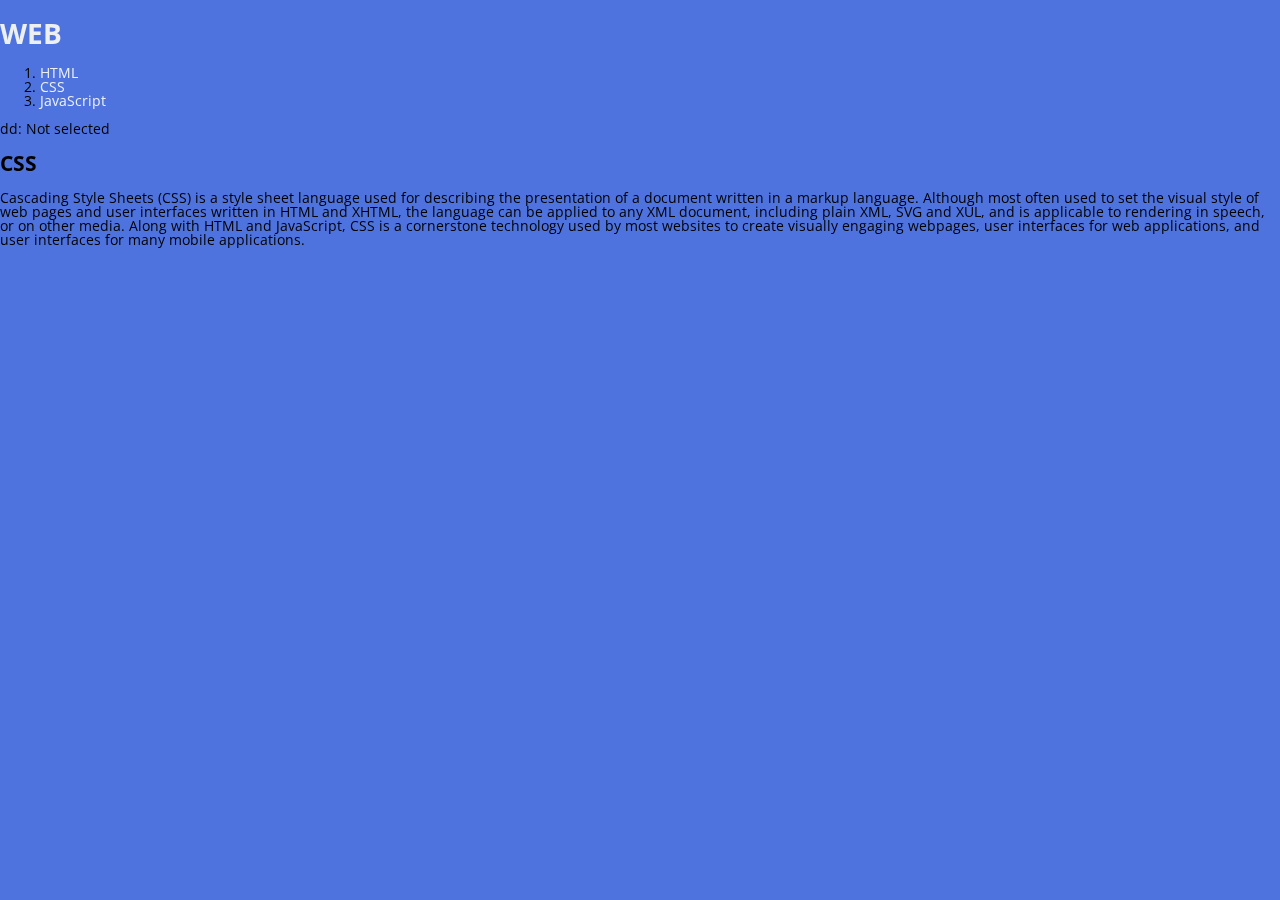
<file: webapps/added/WEB-INF/classes/static/text_owl.html>
<!doctype html>
<html>
<head>
  <title>WEB1 - CSS</title>
  <meta charset="utf-8">
  <link rel="stylesheet" type="text/css" href="css/webvowl.css" />
  <link rel="stylesheet" type="text/css" href="css/webvowl.app.css" />
  <link rel="icon" href="favicon.ico" type="image/x-icon" />
  <meta name="author" content="Vincent Link, Steffen Lohmann, Eduard Marbach, Stefan Negru, Vitalis Wiens" />
  <meta name="keywords" content="webvowl, vowl, visual notation, web ontology language, owl, rdf, ontology visualization, ontologies, semantic web" />
  <meta name="description" content="WebVOWL - Web-based Visualization of Ontologies" />
  <meta name="robots" content="noindex,nofollow" />
  <meta name="viewport" content="width=device-width, initial-scale=1.0, maximum-scale=1.0, user-scalable=no">
  <meta name="apple-mobile-web-app-capable" content="yes">
</head>
<body>
  <h1><a href="index.html">WEB</a></h1>
  <ol>
    <li><a href="1.html">HTML</a></li>
    <li><a href="2.html">CSS</a></li>
    <li><a href="3.html">JavaScript</a></li>
  </ol>
  <p >dd: <span id="sample"></span></p>

  <h2>CSS</h2>
  <p>
    Cascading Style Sheets (CSS) is a style sheet language used for describing the presentation of a document written in a markup language. Although most often used to set the visual style of web pages and user interfaces written in HTML and XHTML, the language can be applied to any XML document, including plain XML, SVG and XUL, and is applicable to rendering in speech, or on other media. Along with HTML and JavaScript, CSS is a cornerstone technology used by most websites to create visually engaging webpages, user interfaces for web applications, and user interfaces for many mobile applications.
  </p>
  <script src="./js/d3.min.js"></script>
  <script src="./js/webvowl.js"></script>
  <script src="./js/webvowl.app.js"></script>
  <script>
      window.onload = webvowl.app().initialize;
  </script>
</body>
</html>
</file>
<file: webapps/added/WEB-INF/classes/static/css/webvowl.css>
/*-----------------------------------------------------------------
 VOWL graphical elements (part of spec) - mixed CSS and SVG styles
-----------------------------------------------------------------*/

/*-------- Text --------*/
.text {
    font-family: Helvetica, Arial, sans-serif;
    font-size: 12px;
}

.subtext {
    font-size: 9px;
}

.text.instance-count {
    fill: #666;
}

.external + text .instance-count {
    fill: #aaa;
}

.cardinality {
    font-size: 10px;
}

.text, .embedded {
    pointer-events: none;
}

/*------- Colors ------*/
.class, .object, .disjoint,  .disjointwith, .equivalentproperty, .transitiveproperty, .functionalproperty, .inversefunctionalproperty, .symmetricproperty, .allvaluesfromproperty, .somevaluesfromproperty {
    fill: #acf;
}

.label .datatype,.objectproperty, .datatypeproperty {
    fill: #9c6;
}

.rdf, .rdfproperty {
    fill: #c9c;
}

.literal, .node .datatype {
    fill: #fc3;
}

.deprecated, .deprecatedproperty {
    fill: #ccc;
}

.external, .externalproperty {
    /*fill: #36c;*/
}

path, .nofill {
    fill: none;
}

marker path {
    fill: #000;
}

.class, path, line, .fineline {
    stroke: #000;
}

.white, .subclass, .subclassproperty, .external + text {
    fill: #fff;
}

.class.hovered, .property.hovered, .cardinality.hovered, .cardinality.focused, .filled.hovered, .filled.focused, .values-from.filled.hovered {
    fill: #f00 !important;
    cursor: pointer;
}

.hoveredForEditing {
    fill: #f00 !important;
    cursor: pointer;
}

.feature {
    fill: #f00;
    cursor: pointer;
}

@-webkit-keyframes pulseAnimation {
    0% {
        -webkit-transform: scale(1.5);
        stroke-width: 3.33;
    }
    50% {
        stroke-width: 4;
    }
    100% {
        -webkit-transform: scale(1.0);
        stroke-width: 5;
    }
}

@-moz-keyframes pulseAnimation {
    0% {
        -webkit-transform: scale(1.5);
        stroke-width: 3.33;
    }
    50% {
        stroke-width: 4;
    }
    100% {
        -webkit-transform: scale(1.0);
        stroke-width: 5;
    }
}

@-o-keyframes pulseAnimation {
    0% {
        -webkit-transform: scale(1.5);
        stroke-width: 3.33;
    }
    50% {
        stroke-width: 4;
    }
    100% {
        -webkit-transform: scale(1.0);
        stroke-width: 5;
    }
}

@keyframes pulseAnimation {
    0% {
        -webkit-transform: scale(1.5);
        stroke-width: 3.33;
    }
    50% {
        stroke-width: 4;
    }
    100% {
        -webkit-transform: scale(1.0);
        stroke-width: 5;
    }
}

.searchResultA {
    fill: none;
    stroke-width: 5;
    stroke: #f00;
    -webkit-animation-name: pulseAnimation;
    -moz-animation-name: pulseAnimation;
    -o-animation-name: pulseAnimation;
    animation-name: pulseAnimation;

    -webkit-animation-duration: 0.8s;
    -moz-animation-duration: 0.8s;
    -o-animation-duration: 0.8s;
    animation-duration: 0.8s;

    -webkit-transform: translateZ(0);
    -o-transform: translateZ(0);
    -webkit-animation-iteration-count: 3;
    -moz-animation-iteration-count: 3;
    -o-animation-iteration-count: 3;
    animation-iteration-count: 3;

    -webkit-animation-timing-function: linear;
    -moz-animation-timing-function: linear;
    -o-animation-timing-function: linear;
    animation-timing-function: linear;

}

/* a class for not animated search results (hovered over node)*/
.searchResultB {
    fill: none;
    stroke-width: 5;
    stroke: #f00;
}

.hovered-MathSymbol {
    fill: none;
    stroke: #f00 !important;
}

.focused, path.hovered {
    stroke: #f00 !important;
}

.indirect-highlighting, .feature:hover {
    fill: #f90;
    cursor: pointer;
}

.feature_hover {
    fill: #f90;
    cursor: pointer;
}

.values-from {
    stroke: #000;
}

.symbol, .values-from.filled {
    fill: #000;
}

/*------- Strokes ------*/
.class, path, line {
    
    stroke-width: 2;
}

.fineline {
    stroke-width: 1;
}
.equivalentclass{
    fill: #f90 !important;

}
.dashed, .anonymous {
    background-color: #fff!important;
    fill: #fff!important;
    stroke-dasharray: 8;
}

.dotted {
    stroke-dasharray: 3;
}

rect.focused, circle.focused {

    stroke-width: 4px;
}

.nostroke {
    stroke: none;
}

/*-----------------------------------------------------------------
 Additional elements for the WebVOWL demo (NOT part of spec)
-----------------------------------------------------------------*/

.addDataPropertyElement {
    fill: #9c6 !important;
    cursor: pointer;
    stroke-width: 2;
    stroke: black;
}

.addDataPropertyElement:hover {
    fill: #f90 !important;
    cursor: pointer;
    stroke-width: 2;
    stroke: black;
}

.superHiddenElement {
    fill: rgba(255, 153, 0, 0.4);
    cursor: pointer;
    stroke-width: 0;
    stroke: black;
    /*opacity:0;*/
}

.superOpacityElement {
    opacity: 0;
}

.deleteParentElement:hover {
    fill: #f90;
    cursor: pointer;
    stroke-width: 2;
    stroke: black;
}

.deleteParentElement {
    fill: #f00;
    cursor: pointer;
    stroke-width: 2;
    stroke: black;
}

.classNodeDragPath {
    stroke: black;
    stroke-width: 2px;
}

.classDraggerNodeHovered {
    fill: #f90;
    stroke: black;
    stroke-width: 2px;
    cursor: pointer;
}

.classDraggerNode {
    fill: #acf;
    stroke: black;
    stroke-width: 2px;
}

marker path {
    /* Safari and Chrome workaround for inheriting the style of its link.
       Use any value that is larger than the length of the marker path. */
    stroke-dasharray: 100;
}
</file>
<file: webapps/added/WEB-INF/classes/static/css/webvowl.app.css>
@import url(http://fonts.googleapis.com/css?family=Open+Sans);/*----------------------------------------------
        WebVOWL page
----------------------------------------------*/
html {
    -ms-content-zooming: none;
}



#loading-progress {
    width: 50%;
    margin: 10px 0;
}

#drag_dropOverlay{
    width: 100%;
    height:100%;
    position:absolute;
    top:0;
    opacity: 0.5;
    background-color: #3071a9;
    pointer-events: none;

}

#dragDropContainer{
    width: 100%;
    height:100%;
    position:absolute;
    top:0;
    pointer-events: none;
}
#drag_icon_group{


}

#drag_msg{
    width: 50%;
    background-color: #fefefe;
    height: 50%;
    border: black 2px solid;
    border-radius: 20px;
    left: 25%;
    position: absolute;
    top: 25%;
    vertical-align: middle;
    line-height: 10px;
    text-align: center;
    pointer-events: none;
    padding: 10px;
    font-size: 1.5em;
    white-space: nowrap;
    overflow: hidden;
    text-overflow: ellipsis;
}


#layoutLoadingProgressBarContainer {
    height: 50px;
    text-align: left;
    line-height: 1.5;
}

#FPS_Statistics {
    /*position : absolute;*/
    /*top : 10px;*/
    /*right: 50px;*/
    padding-left: 60px;
    padding-top: 60px;
}

#reloadCachedOntology {
    /*position : absolute;*/
    /*top : 10px;*/
    /*right: 50px;*/
}

#additionalInformationContainer {
    position: absolute;
    top: 10px;
    right: 50px;
}

#modeOfOperationString {
    /*position: absolute;*/
    /*right: 50px;*/
    /*top : 60px;*/
    padding-left: 34px;
}

#direct-text-input {
    border: 1px solid #34495e;
    width: 100%;
    margin-top: 5px;
    cursor: pointer;
}

#directUploadBtn, #close_directUploadBtn {
    border: 1px solid #34495e;
    width: 100%;
    margin-top: 5px;
    cursor: pointer
}

#di_controls {

}

#di_controls > ul {
    list-style: none;
    margin: 0;
    padding: 5px 0 0 5px;

}

#progressBarContext {
    border-radius: 10px;
    background-color: #bbbbbb;
    height: 25px;
    border: solid 1px black;

    margin: auto;

}

#progressBarValue {
    border-radius: 9px;
    width: 0%;
    background-color: #2980b9;
    height: 25px;
    line-height: 1.5;
    text-align: center;
}

/** adding searching Styles **/
.dbEntry {
    background-color: #ffffff;
    color: #2980b9;
    padding: 10px;
    font-size: 14px;
    border: none;
    cursor: pointer;
}

.debugOption {

}

.dbEntrySelected {
    background-color: #ecf0f1;
    color: #2980b9;
    padding: 10px;
    font-size: 14px;
    border: none;
    cursor: pointer;
}

.dbEntry:hover, .dbEntry:focus {
    background-color: #ecf0f1;
}

.searchMenuEntry {
    background-color: #ffffff;
    bottom: 0;
    font-size: 14px;
    min-width: 50px;
    margin: 0;
    padding: 0;
    z-index: 99;
    border-radius: 4px 4px 0 0;
    border: 1px solid rgba(0, 0, 0, 0.15);
    -webkit-box-shadow: 0 6px 12px rgba(0, 0, 0, 0.175);
    box-shadow: 0 6px 12px rgba(0, 0, 0, 0.175);
    box-sizing: border-box;
    border-bottom: none;
    display: none;
    position: absolute;
    list-style: none;
}

.searchInputText {
    background-color: #ffffff;
    color: black;
    border: black;
    text-decoration: none;
    max-width: 150px;
    overflow: hidden;
    text-overflow: ellipsis;
    /*height: 20px;*/
    margin: 0;
}

img, iframe {
    border: none;
}

.hidden {
    display: none !important;
}

.clear {
    clear: both;
}

a {
    color: #ecf0f1;
    text-decoration: none;
}

a:hover {
    color: #3498db;
}

#optionsArea a {
    color: #2980b9;
}

#optionsArea a.highlighted {
    background-color: #d90;
}

.toolTipMenu li.highlighted {
    background-color: #feb;
}

#browserCheck {
    /* checking for IE where WebVOWL is not working */
    background-color: #f00;
    padding: 5px 0;
    position: absolute;
    text-align: center;
    width: 100%;
}

#browserCheck a {
    color: #fff;
}

#browserCheck a:hover {
    text-decoration: underline;
}

/*----------------------------------------------
  SideBar Animation Class;
----------------------------------------------- */
@-webkit-keyframes sbExpandAnimation {
    0% {
        width: 78%;
    }
    100% {
        width: 100%;
    }
}

@-moz-keyframes sbExpandAnimation {
    0% {
        width: 78%;
    }
    100% {
        width: 100%;
    }
}

@-o-keyframes sbExpandAnimation {
    0% {
        width: 78%;
    }
    100% {
        width: 100%;
    }
}

@keyframes sbExpandAnimation {
    0% {
        width: 78%;
    }
    100% {
        width: 100%;
    }
}

/*Collapse Animation*/
@-webkit-keyframes sbCollapseAnimation {
    0% {
        width: 100%;
    }
    100% {
        width: 78%;
    }
}

@-moz-keyframes sbCollapseAnimation {
    0% {
        width: 100%;
    }
    100% {
        width: 78%;
    }
}

@-o-keyframes sbCollapseAnimation {
    0% {
        width: 100%;
    }
    100% {
        width: 78%;
    }
}

@keyframes sbCollapseAnimation {
    0% {
        width: 100%;
    }
    100% {
        width: 78%;
    }
}

/*----------------------------------------------
  SideBar Animation Class;
----------------------------------------------- */
@-webkit-keyframes l_sbExpandAnimation {
    0% {
        width: 0px;
    }
    100% {
        width: 200px;
    }
}

@-moz-keyframes l_sbExpandAnimation {
    0% {
        width: 0px;
    }
    100% {
        width: 200px;
    }
}

@-o-keyframes l_sbExpandAnimation {
    0% {
        width: 0px;
    }
    100% {
        width: 200px;
    }
}

@keyframes l_sbExpandAnimation {
    0% {
        width: 0px;
    }
    100% {
        width: 200px;
    }
}

/*Collapse Animation*/
@-webkit-keyframes l_sbCollapseAnimation {
    0% {
        width: 200px;
    }
    100% {
        width: 0px;
    }
}

@-moz-keyframes l_sbCollapseAnimation {
    0% {
        width: 200px;
    }
    100% {
        width: 0px;
    }
}

@-o-keyframes l_sbCollapseAnimation {
    0% {
        width: 200px;
    }
    100% {
        width: 0px;
    }
}

@keyframes l_sbCollapseAnimation {
    0% {
        width: 200px;
    }
    100% {
        width: 0px;
    }
}

/*----------------- WARNING ANIMATIONS-------------*/

/*----------------------------------------------
  SideBar Animation Class;
----------------------------------------------- */
@-webkit-keyframes warn_ExpandAnimation {
    0% {
        top: -500px;
    }
    100% {
        top: 0;
    }
}

@-moz-keyframes warn_ExpandAnimation {
    0% {
        top: -500px;
    }
    100% {
        top: 0;
    }
}

@-o-keyframes warn_ExpandAnimation {
    0% {
        top: -500px;
    }
    100% {
        top: 0;
    }
}

@keyframes warn_ExpandAnimation {
    0% {
        top: -500px;
    }
    100% {
        top: 0;
    }
}

/*Collapse Animation*/
@-webkit-keyframes warn_CollapseAnimation {
    0% {
        top: 0;
    }
    100% {
        top: -400px;
    }
}

@-moz-keyframes warn_CollapseAnimation {
    0% {
        top: 0;
    }
    100% {
        top: -400px;
    }
}

@-o-keyframes warn_CollapseAnimation {
    0% {
        top: 0;
    }
    100% {
        top: -400px;
    }
}

@keyframes warn_CollapseAnimation {
    0% {
        top: 0;
    }
    100% {
        top: -400px;
    }
}

@keyframes msg_CollapseAnimation {
    0% {
        top: 0;
    }
    100% {
        top: -400px;
    }
}

/*// add expand and collaps width for the warn module*/
@-webkit-keyframes warn_ExpandLeftBarAnimation {
    0% {
        left: 0;
    }
    100% {
        left: 100px;
    }
}

@-moz-keyframes warn_ExpandLeftBarAnimation {
    0% {
        left: 0;
    }
    100% {
        left: 100px;
    }
}

@-o-keyframes warn_ExpandLeftBarAnimation {
    0% {
        left: 0;
    }
    100% {
        left: 100px;
    }
}

@keyframes warn_ExpandLeftBarAnimation {
    0% {
        left: 0;
    }
    100% {
        left: 100px;
    }
}

/*Collapse Animation*/
@-webkit-keyframes warn_CollapseLeftBarAnimation {
    0% {
        left: 100px;
    }
    100% {
        left: 0;
    }
}

@-moz-keyframes warn_CollapseLeftBarAnimation {
    0% {
        left: 100px;
    }
    100% {
        left: 0;
    }
}

@-o-keyframes warn_CollapseLeftBarAnimation {
    0% {
        left: 100px;
    }
    100% {
        left: 0;
    }
}

@keyframes warn_CollapseLeftBarAnimation {
    0% {
        left: 100px;
    }
    100% {
        left: 0;
    }
}

/*// same for the right side expansion*/

/*// add expand and collaps width for the warn module*/
@-webkit-keyframes warn_ExpandRightBarAnimation {
    0% {
        width: 100%;
    }
    100% {
        width: 78%;
    }
}

@-moz-keyframes warn_ExpandRightBarAnimation {
    0% {
        width: 100%;
    }
    100% {
        width: 78%;
    }
}

@-o-keyframes warn_ExpandRightBarAnimation {
    0% {
        width: 100%;
    }
    100% {
        width: 78%;
    }
}

@keyframes warn_ExpandRightBarAnimation {
    0% {
        width: 100%;
    }
    100% {
        width: 78%;
    }

}

/*Collapse Animation*/
@-webkit-keyframes warn_CollapseRightBarAnimation {
    0% {
        width: 78%;
    }
    100% {
        width: 100%;
    }
}

@-moz-keyframes warn_CollapseRightBarAnimation {
    0% {
        width: 78%;
    }
    100% {
        width: 100%;
    }
}

@-o-keyframes warn_CollapseRightBarAnimation {
    0% {
        width: 78%;
    }
    100% {
        width: 100%;
    }
}

@keyframes warn_CollapseRightBarAnimation {
    0% {
        width: 78%;
    }
    100% {
        width: 100%;
    }
}

/*----------------------------------------------
        LAYOUT
----------------------------------------------*/
body {
    background: #4e73df;
    height: 100%;
    font-size: 14px;
    font-family: 'Open Sans', Helvetica, Arial, sans-serif;
    line-height: 1;
    margin: 0;
    overflow: hidden;
    padding: 0;
    position: fixed;
    width: 100%;
}

main {
    height: 100%;
    margin: 0;
    padding: 0;
    position: relative;
    width: 100%;
}

#canvasArea {
    position: relative;
    margin: 0;
    padding: 0;
    width: 78%;
}

#canvasArea #graph {
    box-sizing: border-box;
    margin: 0 0 2px 0;
    background-color: #fff;
    overflow: hidden;
    padding: 0;
    width: 100%;
    height: 20000px!important;
}

#canvasArea svg {
    box-sizing: border-box;
    margin: 0;
    overflow: hidden;
    padding: 0;
    height: 20000px;
}

#logo {
    position: fixed;
    /*padding: 10px;*/
    pointer-events: none;
    /*border: solid 1px red;*/
}

#logo h2 {
    color: #3498db;
    margin: 0;
    line-height: 0.7;
    text-align: center;
    font-size: 44px;
}

#logo h2 span {
    color: #34495E;
    /*font-size: min(2vmin, 24px);*/
    font-size: 16px;
}

@media screen and (max-device-height: 800px) {
    #logo h2 {
        font-size: calc(30px + 1.0vmin);
    }

    #logo h2 span {
        font-size: calc(3px + 1.0vmin);
    }
}

@media screen and (max-height: 800px) {
    #logo h2 {
        font-size: calc(30px + 1.0vmin);
    }

    #logo h2 span {
        font-size: calc(3px + 1.0vmin);
    }
}

@media screen and (max-device-width: 1200px) {
    #logo h2 {
        font-size: calc(30px + 1.0vmin);
    }

    #logo h2 span {
        font-size: calc(3px + 1.0vmin);
    }
}

@media screen and (max-width: 1200px) {
    #logo h2 {
        font-size: calc(30px + 1.0vmin);
    }

    #logo h2 span {
        font-size: calc(3px + 1.0vmin);
    }
}

.checkboxContainer input, .checkboxContainer label {
    vertical-align: middle;
}

.selected-ontology {
    background-color: #eee;
}

#credits {
    border-top: solid 1px #ecf0f1;
    font-size: 0.9em;
}

.slideOption {
    position: relative;
    padding: 8px 5px;
    outline: none;
}

.slideOption .value {
    float: right;
    outline: none;
}

.slideOption input[type="range"] {
    box-sizing: border-box;
    margin: 0;
    outline: none;
    -webkit-appearance: none;
    -moz-appearance: none;
    border-radius: 3px;
    height: 12px;
    width: 100%;
    box-shadow: none;
    left: 0;
    position: relative;
    transition: all 0.5s ease;
    background-color: #eee;
}

/*TRACK*/
.slideOption input[type=range]::-webkit-slider-runnable-track {
    -webkit-appearance: none;
    background-color: #3071a9;
    height: 3px;
}

.slideOption input[type=range]::-moz-range-track {
    -webkit-appearance: none;
    background-color: #3071a9;
    height: 3px;
}

.slideOption input[type="range"]:hover {
    outline: none;
}

/*THUMB*/
.slideOption input[type="range"]::-webkit-slider-thumb {
    -webkit-appearance: none;
    background-color: white;
    border-radius: 3px;
    border: solid 1px black;
    transition: all 0.5s ease;
    height: 10px;
    width: 30px;
    outline: none;
    margin-top: -3px;
}

.slideOption input[type="range"]::-moz-range-thumb {
    -webkit-appearance: none;
    background-color: white;
    border-radius: 3px;
    border: solid 1px black;
    transition: all 0.5s ease;
    height: 10px;
    width: 30px;
    outline: none;
}

.slideOption input[type="range"]::-moz-range-thumb:hover {
    background-color: #d90;
    outline: none;
}

.slideOption input[type="range"]::-webkit-slider-thumb:hover {
    background-color: #d90;
    /*color: #d90;*/
    outline: none;
}

/*focus : remove border*/
.slideOption input[type="range"]:focus {
    outline: none;
}

.slideOption input[type="range"]:active {
    outline: none;
}

.slideOption input[type="range"]::-moz-range-thumb:focus {
    outline: none;
}

.slideOption input[type="range"]::-moz-range-thumb:active {
    outline: none;
}

.slideOption input[type="range"]::-webkit-slider-thumb:focus {
    outline: none;
}

.slideOption input[type="range"]::-webkit-slider-thumb:active {
    outline: none;
}

.slideOption input[type="range"]:disabled {
    box-sizing: border-box;
    margin: 0;
    outline: none;
    -webkit-appearance: none;
    -moz-appearance: none;
    border-radius: 3px;
    height: 12px;
    width: 100%;
    box-shadow: none;
    left: 0;
    position: relative;
    transition: all 0.5s ease;
    background-color: #787878;
}

/*TRACK*/
.slideOption input[type=range]:disabled::-webkit-slider-runnable-track {
    -webkit-appearance: none;
    background-color: #373737;
    height: 3px;
}

.slideOption input[type=range]:disabled::-moz-range-track {
    -webkit-appearance: none;
    background-color: #373737;
    height: 3px;
}

.slideOption input[type="range"]:disabled {
    outline: none;
}

/*THUMB*/
.slideOption input[type="range"]:disabled::-webkit-slider-thumb {
    -webkit-appearance: none;
    background-color: #363636;
    border-radius: 3px;
    border: solid 1px #aaaaaa;
    transition: all 0.5s ease;
    height: 10px;
    width: 30px;
    outline: none;
    margin-top: -3px;
}

.slideOption input[type="range"]:disabled::-moz-range-thumb {
    -webkit-appearance: none;
    background-color: #aaaaaa;
    border-radius: 3px;
    border: solid 1px black;
    transition: all 0.5s ease;
    height: 10px;
    width: 30px;
    outline: none;
}

.slideOption input[type="range"]:disabled::-moz-range-thumb {
    background-color: #aaaaaa;
    outline: none;
}

.slideOption input[type="range"]:disabled::-webkit-slider-thumb {
    background-color: #aaaaaa;
    /*color: #d90;*/
    outline: none;
}

.slideOption input[type="range"]:disabled:hover::-moz-range-thumb {
    background-color: #404040;
    outline: none;
}

.slideOption input[type="range"]:disabled:hover::-webkit-slider-thumb {
    background-color: #404040;
    /*color: #d90;*/
    outline: none;
}

#detailsArea {
    top: 0;
    right: 0;
    bottom: 0;
    color: #000;
    height: 100%;
    width: 22%;
    overflow-y: auto;
    overflow-x: hidden;
    position: fixed;
    border-left: 1px solid #ecf0f1;
}

#detailsArea h1 {
    border-bottom: solid 1px #34495e;
    color: #fff;
    display: block;
    font-weight: 100;
    font-size: 1.5em;
    margin: 0;
    padding: 10px 0;
    text-align: center;
}

#generalDetails {
    width: auto;
    box-sizing: border-box;
    height: 100%;
}

#generalDetails span #about {
    border-bottom: solid 1px #34495e;
    display: block;
    padding: 10px;
    text-align: center;
    word-wrap: break-word;
    color: #ecf0f1;
}

#generalDetails h4 {
    background: rgb(27, 37, 46);
    color: #fff;
    display: block;
    font-size: 1.1em;
    font-weight: 100;
    margin: 0;
    padding: 10px 0;
    text-align: center;
}

#detailsArea #generalDetails h5 {
    border-bottom: solid 1px #34495e;
    font-size: 0.9em;
    font-weight: 100;
    margin: 0;
    padding: 5px;
    text-align: center;
}

#description {
    text-align: justify;
}

.accordion-container p {
    font-size: 1.4em;
    line-height: 1.3;
    margin: 5px 10px;
}

.statisticDetails span {
    font-weight: 100;
    font-style: italic;
    margin: 10px 0;
    padding: 10px;
}

.statisticDetails div {
    font-weight: 100;
    font-style: italic;
    margin: 10px 0;
    padding: 0 10px;
    display: inline;
}

#selection-details .propDetails a {
    color: #000;
}

#selection-details .propDetails > span {
    font-weight: 100;
    font-style: italic;
    padding: 0 10px;
}

#selection-details #classEquivUri span, #selection-details #disjointNodes span {
    padding: 0;
}

#selection-details .propDetails div {
    font-weight: 100;
    font-style: italic;
    margin: 10px 0;
    padding: 0 10px;
    display: inline;
}

#selection-details .propDetails div span {
    padding: 0;
}

/* give subclass property the same background color as the canvas */
.subclass {
    fill: #fff;
}

.accordion-trigger {
    background: #ecf0f1;
    cursor: pointer;
    padding: .5em;
}

.accordion-trigger.accordion-trigger-active:before {
    padding-right: 4px;
    content: "\25BC"
}

.accordion-trigger:not(.accordion-trigger-active):before {
    padding-right: 4px;
    content: "\25BA"
}

.accordion-container.scrollable {
    max-height: 40%;
    overflow: auto;
}

.small-whitespace-separator {
    height: 3px;
}

#language {
    background: transparent;
    border: 1px solid #34495E;
    color: #fff;
}

#language option {
    background-color: #4e73df;
}

.converter-form:not(:first-child) {
    margin-top: 5px;
}

.converter-form label {
    display: inline-block;
    line-height: normal;
}

.converter-form input {
    box-sizing: border-box;
    height: 20px;
    width: 74%;
    border: 1px solid #34495E;
}

.converter-form button {
    cursor: pointer;
    float: right;
    height: 20px;
    padding: 0;
    width: 25%;
    border: 1px solid #34495E;
    background-color: #fff;
}

#file-converter-label {
    border: 1px solid #34495E;
    box-sizing: border-box;
    cursor: pointer;
    height: 20px;
    width: 74%;
}

#killWarning {
    cursor: pointer;
    color: #ffffff;
    font-weight: bold;
}

/*#copyBt{*/
/*box-sizing: border-box;*/
/*color: #000000;*/
/*float:right;*/
/*position:absolute;*/
/*right:2px;*/
/*padding: 2px 7px 3px 7px;*/
/*border: 1px solid #000000;*/
/*background-color: #fff;*/
/*cursor: pointer;*/
/*}*/

#copyBt {
    box-sizing: border-box;
    height: 20px;
    width: 31%;
    border: 1px solid #34495E;
}

#sidebarExpandButton {
    height: 24px;
    width: 24px;
    /*background-color: white;*/
    /*box-shadow: 0px 1px 1px grey;*/
    box-sizing: border-box;
    top: 10px;
    color: #000000;
    float: right;
    position: absolute;
    right: 0;
    border: 1px solid #000000;

    text-align: center;
    font-size: 1.5em;
    cursor: pointer;
}

.dropdownMenuClass {
    height: 20px;
    /*width: 69%;*/
    float: right;
    border: 1px solid #34495E;
    background-color: #34495E;
    color: white;
    /*border-bottom: 1px solid #d90;*/
    text-align: left;
    width: auto;
}

#typeEditForm_datatype {
    padding-top: 5px;
}

#typeEditor {
    width: 165px;
}

#typeEditor_datatype {
    width: 165px;
}

#leftSideBarCollapseButton {
    box-sizing: border-box;
    top: 50px;
    /*padding:5px;*/
    color: #000000;
    position: absolute;
    left: 200px;
    border: 1px solid #000000;
    /*background-color: #fff;*/
    cursor: pointer;
    width: 24px;
    height: 24px;
    font-size: 1.5em;
    text-align: center;
}

#leftSideBarCollapseButton:hover {
    background-color: #d90;
}

#sidebarExpandButton:hover {
    background-color: #d90;
}

.spanForCharSelection {
    padding-left: 25px;
}

.nodeEditSpan {
    color: #ecf0f1;
    background-color: #fff;
    text-align: center;
    /*overflow: auto;*/
    border: none;
    padding-top: 6px;
}

.nodeEditSpan:focus {
    outline: none;
    border: none;
}

.foreignelements {
    /*width: 80px;*/
    /*height: 3px;*/
    border: none;
}

.foreignelements:focus {
    outline: none;
    border: none;
}

#leftSideBarContent {
    color: #000000;
    float: left;
    position: absolute;
    left: 0;
    /*border: 1px solid #000000;*/
    background-color: rgb(24, 32, 42);
    width: 100%;
    height: 100%;
}

#leftSideBarContent > h3 {
    color: #fff;
    display: block;
    font-size: 1.1em;
    font-weight: 100;
    margin: 0 0 5px 0;
    padding: 10px 0;
    text-align: left;
}

#generalDetailsEdit {
    /*color: #fff;*/
    color: #fff;
}

#generalDetailsEdit > div {
    padding: 5px;
}

#generalDetailsEdit > h3 {
    color: #fff;
    display: block;
    font-size: 1.1em;
    font-weight: 100;
    margin: 0 0 5px 0;
    padding: 10px 0;
    text-align: left;
}

.subAccordion {
    color: #fff;
    display: block;
    font-size: 0.8em;
    font-weight: 100;
    margin: 0;
    padding: 5px;
    text-align: left;
}

.subAccordionDescription {
    padding: 0 5px;
}

.boxed {
    padding: 0 5px;
}

.separatorLineRight {
    border-right: 1px solid #f00;
}

.editPrefixButton:hover {
    color: #ff972d;
    cursor: pointer;
}

.editPrefixIcon:hover {
    stroke: #ff972d;
    stroke-width: 1px;
    cursor: pointer;
}

.editPrefixIcon {
    stroke: #fffff;
    stroke-width: 1px;
    cursor: pointer;
}

.deletePrefixButton:hover {
    color: #ff972d;
    cursor: pointer;
}

.deletePrefixButton {
    color: #ff0000;
    cursor: pointer;
}

.invisiblePrefixButton {
    cursor: default;
    color: rgb(24, 32, 42);
}

#containerForAddPrefixButton {
    width: 100%;
    margin-top: 5px;
}

.roundedButton {
    border: 1px solid #000000;
    border-radius: 20px;
    padding: 0 5px;
    background: #fff;
    cursor: pointer;
    color: black;
    outline: none;
}

.roundedButton:hover {
    background: #318638;
    cursor: pointer;
    color: #fff;
    outline: none;
}

#prefixURL_Description {
    padding: 5px 0 0 0;
}

.prefixIRIElements {
    display: inline-block;
    padding: 3px;
    border-bottom: 1px solid #34495E;
    width: 100%
}

.prefixInput {
    width: 30px;
    display: inline-block;
    margin-right: 5px;
}

.prefixURL {
    width: 100px;
    display: inline-block;
    paddig-left: 5px;
}

.selectedDefaultElement {
    text-align: left;
    white-space: nowrap;
    overflow: hidden;
    text-overflow: ellipsis;
    display: inline-block;
    max-width: 200px;
}

#editHeader {
    color: #fff;
    background-color: #394f5a;
    display: block;
    font-size: 1.1em;
    font-weight: 100;
    text-align: center;
}

#leftHeader {
    color: #fff;
    background-color: #394f5a;
    display: block;
    font-size: 1.1em;
    font-weight: 100;
    text-align: center;
    padding: 10px 0;
    margin: 0;
}

.containerForDefaultSelection {
    color: #fff;
    display: block;
    font-size: 1.1em;
    font-weight: 100;
    margin: 0;
    padding: 10px 20px;
    text-align: left;
}

.defaultSelected {
    color: #a15d05;
    background-color: #283943;
}

.containerForDefaultSelection:hover {
    color: #f19505;
    background-color: #394f5a;
    display: block;
    cursor: pointer;
}

#containerForLeftSideBar {
    top: 50px;
    float: left;
    position: absolute;
    background-color: #1b252e;
    left: 0;
    width: 200px;
    height: 200px;
    overflow-y: auto;
    overflow-x: hidden;
}

#leftSideBar {
    width: 100%;
    background-color: rgb(24, 32, 42);
}

#loading-info {
    box-sizing: border-box;
    position: absolute;
    text-align: center;

    width: 100%;
    height: 80%;
    top: 0;
}

#loading-info > div {
    display: inline-block;
    color: #ffffff;
    background-color: #4e73df;
    border-bottom-left-radius: 2px;
    border-bottom-right-radius: 2px;
}

#loading-info > * > * {
    padding: 5px;
}

#loading-info {
    pointer-events: none;
}

#loading-progress {
    pointer-events: auto;
    min-width: 220px;
    border-radius: 10px;
}

#show-loadingInfo-button {
    font-size: 12px;
    color: #000;
    cursor: pointer;
    text-align: center;
}

#loadingIndicator_closeButton:hover {
    color: #ff972d;
    cursor: pointer;

}

#loadingIndicator_closeButton {
    color: #ffe30f;
    cursor: pointer;
    padding-bottom: 5px;
    float: right;
}

.busyProgressBar {
    background-color: #ecf0f1;
    height: 25px;
    position: relative;
    animation: busy 2s linear infinite;
}

@-webkit-keyframes busy {
    0% {
        left: 0%;
    }
    50% {
        left: 80%;
    }
    100% {
        left: 0%;
    }
}

#bulletPoint_container {
    padding-left: 15px;
    margin-top: 0px;
    margin-bottom: 0px;
}

#bulletPoint_container > div {
    margin-left: -15px;
}

#loadingInfo-container {
    box-sizing: border-box;
    text-align: left;
    line-height: 1.2;
    padding-top: 5px;
    overflow: auto;
    /*white-space: nowrap;*/
    /*min-width: 250px;*/
    height: 120px;
    min-height: 40px;
    background-color: #3c3c3c;

}

#error-description-button {
    margin: 5px 0 0 0;
    font-size: 12px;
    color: #ecf0f1;
    cursor: pointer;
    text-align: center;
}

#error-description-container {
    box-sizing: border-box;
    text-align: left;
}

#error-description-container pre {
    background-color: #34495E;
    padding: 2px;
    margin: 0;
    white-space: pre-wrap;
    max-height: calc(100vh - 125px);
    max-width: 75vw;
    overflow: auto;
}

.spin {
    display: inline-block;
    -webkit-animation: spin 2s infinite linear;
    animation: spin 2s infinite linear;
}

@-webkit-keyframes spin {
    0% {
        -webkit-transform: rotate(0deg);
        transform: rotate(0deg);
    }
    100% {
        -webkit-transform: rotate(359deg);
        transform: rotate(359deg);
    }
}

@keyframes spin {
    0% {
        -webkit-transform: rotate(0deg);
        transform: rotate(0deg);
    }
    100% {
        -webkit-transform: rotate(359deg);
        transform: rotate(359deg);
    }
}

.truncate {
    max-width: 250px;
    white-space: nowrap;
    overflow: hidden;
    text-overflow: ellipsis;
}

.color-mode-switch {
    float: right;
    width: 90px;
    cursor: pointer;
    height: 20px;
    padding: 0;
    border: 0;
    color: #555;
    background-color: #ECEEEF;
    box-shadow: 0 1px 4px rgba(0, 0, 0, 0.2), inset 0 0 3px rgba(0, 0, 0, 0.1);
}

.color-mode-switch:focus {
    outline-width: 0;
}

.color-mode-switch.active {
    color: #FFF;
    background-color: #32CD32;
    box-shadow: inset 0 1px 4px rgba(0, 0, 0, 0.2), inset 0 0 3px rgba(0, 0, 0, 0.1);
}

/* adding button pulse animation*/
.filterMenuButtonHighlight {
    background-color: #d90;
}

@-webkit-keyframes buttonAnimation {
    0% {
        background-color: unset;
    }
    100% {
        background-color: #d90;
    }
}

@-moz-keyframes buttonAnimation {
    0% {
        background-color: unset;
    }
    100% {
        background-color: #d90;
    }
}

@-o-keyframes buttonAnimation {
    0% {
        background-color: unset;
    }
    100% {
        background-color: #d90;
    }
}

@keyframes buttonAnimation {
    0% {
        background-color: unset;
    }
    100% {
        background-color: #d90;
    }
}

.buttonPulse {
    -webkit-animation-name: buttonAnimation;
    -moz-animation-name: buttonAnimation;
    -o-animation-name: buttonAnimation;
    animation-name: buttonAnimation;

    -webkit-animation-duration: 0.5s;
    -moz-animation-duration: 0.5s;
    -o-animation-duration: 0.5s;
    animation-duration: 0.5s;

    -webkit-animation-iteration-count: 3;
    -moz-animation-iteration-count: 3;
    -o-animation-iteration-count: 3;
    animation-iteration-count: 3;

    -webkit-animation-timing-function: linear;
    -moz-animation-timing-function: linear;
    -o-animation-timing-function: linear;
    animation-timing-function: linear;


}

/*swipe bar definition*/

/*Overwriting individual menu widths*/
#m_about {
    max-width: 200px;
    width: 200px;
    position: absolute;

}

#m_modes {
    max-width: 160px;
    width: 160px;
    position: absolute;
}

#m_filter {
    max-width: 170px;
    width: 170px;
    position: absolute;
}

#m_gravity {
    max-width: 180px;
    width: 180px;
    position: absolute;
}

#m_export {
    max-width: 160px;
    width: 160px;
    position: absolute;

}

#exportedUrl {
    width: 100px;
}

#m_select {
    max-width: 300px;
    width: 300px;
    position: absolute;
}

#m_config {
    max-width: 240px;
    width: 240px;
    position: absolute;
}

#m_search {
    max-width: 250px;
    white-space: nowrap;
    overflow: hidden;
    text-overflow: ellipsis;
}

/***************** REWRITING MENU ELEMENT CONTAINERS ***********************/
/*Container which holds the swipeBar*/
#swipeBarContainer {
    position: fixed;
    width: 77.8%;
    height: 0px;
    margin: 0;
    padding: 0;
    bottom: 0;
}

/*Scroll-able container for the menu entries */
#menuElementContainer {

    padding: 0;
    overflow-x: auto;
    overflow-y: hidden;
    white-space: nowrap;
    text-align: right;
    list-style-type: none;
}

/*Style for the individual menu entries*/
#menuElementContainer > li {
    display: inline-block;
    box-sizing: border-box;
    text-align: left;
    position: relative;
    height: 40px;
    font-size: 14px;
    color: #ffffff;
    padding: 12px 0 0;
    margin-left: -4px;
}

/*Font-color Style for menu entries */
#menuElementContainer > li > a {
    color: #fff;
    padding: 9px 12px 12px 30px;
}

.menuElementSvgElement {
    height: 20px;
    width: 20px;
    display: block;
    position: absolute;
    top: 10px;
    left: 8px;
}

.btn_shadowed {
    background-color: #fefefe;
    box-shadow: 1px 1px 1px gray;
}

.reloadCachedOntologyIcon {
    height: 20px;
    width: 108px;
    display: block;
    position: absolute;
    top: 20px;
    left: 3px;
    /*background: #fff;;*/
    border: solid 1px black;
    border-radius: 10px;
    cursor: pointer;
}

.reloadCachedOntologyIcon:disabled {
    background: #f4f4f4;
    cursor: auto;
    border: solid 1px darkgray;

}

.reloadCachedOntologyIcon:hover {
    background: #d90;
    cursor: pointer;
}

.disabledReloadElement {
    cursor: auto;
    background: #F4F4F4;
    pointer-events: auto;
    border: solid 1px darkgray;
    color: #bbbbbb;
}

.disabledReloadElement:hover {
    cursor: auto;
    background: #EEEEEE;
    pointer-events: auto;
}

#menuElementContainer > li > input {
    color: #ecf0f1;
    /*padding : 0 0.3em 0 1.5em;*/
    padding: 0.1em .3em 0.1em 1.5em;
    white-space: nowrap;
    overflow: hidden;
    text-overflow: ellipsis;
    width: 120px;
}

/*Hovered behavior for the menu entries*/
#menuElementContainer > li > a:hover {
    box-sizing: border-box;
    background: #1B252E;
    /*background : #d90;*/
    color: #ecf0f1;

}

#empty:hover {
    box-sizing: border-box;
    background: #e1e1e1;
    /*background : #d90;*/
    color: #2980b9;
}

#empty.disabled {
    pointer-events: none;
    cursor: default;
    color: #979797;
}

.disabled {
    pointer-events: none;
    cursor: default;
    color: #979797;
}

/*ToolTip Menu Definition*/
.toolTipMenu {
    -webkit-box-shadow: 0 6px 12px rgba(0, 0, 0, 0.175);
    box-shadow: 0 6px 12px rgba(0, 0, 0, 0.175);
    box-sizing: border-box;
    background-color: #ffffff;
    border: 1px solid rgba(0, 0, 0, 0.15);
    border-bottom: none;
    border-radius: 4px 4px 0 0;
    bottom: 0;
    display: none;
    font-size: 14px;
    list-style: none;
    /*max-width: 300px;*/
    margin: 0;
    padding: 0;
    white-space: normal;
    position: absolute;
    z-index: 99;
}

.toolTipMenu > li:first-of-type {
    border: none;
}

.toolTipMenu a {
    color: #2980b9;
}

.toolTipMenu > li {
    border-top: solid 1px #ecf0f1;
}

.toolTipMenu li {
    color: #2980b9;
    display: block;
}

/*MenuElement hovering enables the toolTip of the corresponding menu*/
#menuElementContainer > li:hover .toolTipMenu {
    display: block;
}

#menuElementContainer li > ul.toolTipMenu li a:hover {
    background: #e1e1e1;
}

/****************************************************************************/
/*ScrollButton behavior*/
#scrollLeftButton {
    height: 30px;
    width: 30px;
    padding: 5px 0 5px 10px;
    color: #fff;
    cursor: pointer;
    position: absolute;
    margin-top: -2px;
    font-size: 2em;
    background-color: #4e73df;
    left: 0;
}

#scrollLeftButton:focus {
    outline: none;
}

#scrollLeftButton:before {
    content: "<";
}

/*Right Scroll Button*/
#scrollRightButton {
    height: 30px;
    width: 30px;
    padding: 5px 0 5px 10px;
    color: #fff;
    cursor: pointer;
    position: absolute;
    margin-top: -2px;
    font-size: 2em;
    background-color: #4e73df;
    right: 0;
}

#scrollRightButton:focus {
    outline: none;
}

#scrollRightButton:hover {
    color: #ecf0f1;
}

#scrollLeftButton:hover {
    color: #ecf0f1;
}

#scrollRightButton:before {
    content: ">";
}

#centerGraphButton, #zoomInButton, #zoomOutButton {
    border: 1px solid #000000;
    text-align: center;
    margin: -1px 0 0 0;
    font-size: 1.2em;
    padding: 0;
    height: 28px;
}

.noselect {
    -webkit-touch-callout: none; /* iOS Safari */
    -webkit-user-select: none; /* Safari */
    -khtml-user-select: none; /* Konqueror HTML */
    -moz-user-select: none; /* Firefox */
    -ms-user-select: none; /* Internet Explorer/Edge */
    user-select: none;
    /* Non-prefixed version, currently
                                     supported by Chrome and Opera */
}

#zoomOutButton {
    line-height: 22px;
}

#centerGraphButton {
    line-height: 25px;
}

#zoomInButton {
    line-height: 25px;
}

#zoomSlider > p:hover {
    background-color: #d90;
}

#zoomSliderParagraph {
    color: #fff;
    padding-top: 5px;
    margin: -1px 0 0 0;
    border: 1px solid #000000;
    /*background-color: #fff;*/
    /*width: 28px;*/
    height: 150px;
}

p#zoomSliderParagraph:hover {
    background-color: #fff;
}

/*todo put this in a proper position*/
#zoomSlider {
    width: 28px;
    margin-top: -2px;
    padding: 0;
    font-size: 1.5em;
    cursor: pointer;
    position: absolute;
    right: 20px;
    bottom: 20px;
    color: #000;
    /*background-color: #fff;*/
    box-sizing: border-box;
}

/****************************************************************************/
/*Definition for the Icons before*/
#menuElementContainer > li > a::before {
    font-size: 1em;
    margin: 0;
    padding: 0 6px 0 0;
}

#menuElementContainer a.highlighted {
    background-color: #d90;
}

/*#search-input-text.searchInputText {*/
/*!*padding: 0 0.2em;*!*/
/*color: black;*/
/*}*/

.inner-addon {
    position: relative;
}

.searchIcon {
    position: absolute;
    /*padding: 0.15em 0;*/
    width: 17px;
    height: 17px;

    pointer-events: none;
}

.gearIcon {
    position: absolute;
    width: 17px;
    height: 17px;
    pointer-events: none;
    left: -5px;
}

/*#search-input-text::before {*/
/*!*padding: 0 0.2em;*!*/
/*!*color: black;*!*/
/*font-size: 1.4em; !* todo : test this *!*/
/*!*content: "\2315";*!*/
/*content: "⚲";*/
/*color: white;*/
/*padding: 0;*/
/*-webkit-transform: rotate(-45deg);*/
/*!*content: "\2315"  or  "\1F50D"*!;*/
/*display: inline-block;*/
/*position: relative;*/
/*top: 2px;*/
/*left:-5px;*/
/*}*/

li#c_search {
    padding: 0 5px;
    margin-left: 5px;
    height: 20px;
}

/*Menu icons before the links selection */
/*#c_select  > a::before { content: "\2263"; }*/
/*#c_export  > a::before { content: "\21E4"; }*/
/*#c_gravity > a::before { content: "\2299"; }*/
/*#c_filter  > a::before { content: "\25BD"; }*/
/*#c_modes   > a::before { content: "\2606"; }*/
/*#c_reset   > a::before { content: "\21BB"; }*/
/*#c_about   > a::before { content: "\00A9"; }*/

li#c_locate {
    padding: 0;
}

#c_locate > a {
    font-size: 2em;
    padding: 0;
}

a#pause-button {
    padding: 12px 12px;
}

/*Pause Button has a different behavior*/
a#pause-button.paused::before {
    content: "\25BA";
}

a#pause-button.paused:hover {
    background-color: #d90;
    color: #fff;
}

a#pause-button:not(.paused)::before {
    content: "II";
}

.toolTipMenu li:hover {
    background-color: #e1e1e1;
}

#emptyLiHover {
    background-color: #FFFFFF;
}

#emptyLiHover:hover {
    background-color: #FFFFFF;
}

.toggleOption li:hover {
    background-color: #e1e1e1;
}

.toggleOption {
    padding: 8px 5px;
}

#converter-option:hover {
    background-color: #ffffff;
}

.toolTipMenu li a:only-child, .option {
    display: block;
    float: none;
    padding: 8px 5px;
}

.customLocate {
    padding: 0;
    background-color: #32CD32;
}

a#locateSearchResult {
    padding-bottom: 0;
    padding-top: 50px;
    position: relative;
    top: 5px;
}

/*#sliderRange{*/
/*padding: 0;*/
/*margin: 7px 0 0 0;*/
/*width:100%;*/
/*height:5px;*/
/*-webkit-appearance: none;*/
/*outline: none;*/
/*}*/

#zoomSliderElement {
    color: #ecf0f1;
    position: relative;
    padding-top: 0;
    width: 155px;
    height: 24px;
    background-color: transparent;
    -webkit-transform-origin-x: 73px;
    -webkit-transform-origin-y: 73px;
    -webkit-transform: rotate(-90deg);
    -moz-transform-origin: 73px 73px;
    transform: rotate(-90deg);
    transform-origin: 73px 73px;
    -webkit-appearance: none;
    outline: none;
    margin: 4px 0;
}

/* ------------------ Zoom Slider styles --------------------------*/
#zoomSliderElement::-webkit-scrollbar {
    height: 0;
}

#zoomSliderElement:hover {
    cursor: crosshair;
}

/*TRACK*/
#zoomSliderElement::-webkit-slider-runnable-track {
    width: 100%;
    height: 5px;
    cursor: pointer;
    background: #3071a9;
}

#zoomSliderElement::-moz-range-track {
    width: 100%;
    height: 5px;
    cursor: pointer;
    background: #3071a9;
}

/*Thumb*/
#zoomSliderElement::-webkit-slider-thumb {
    -webkit-appearance: none;
    border: 1px solid #000000;
    height: 10px;
    width: 30px;
    margin-right: 50px;
    border-radius: 3px;
    background: #fff;
    cursor: pointer;
    outline: none;
    margin-top: -3px;
}

#zoomSliderElement::-ms-thumb {
    -webkit-appearance: none;
    border: 1px solid #000000;
    height: 10px;
    width: 30px;
    margin-right: 50px;
    border-radius: 3px;
    background: #fff;
    cursor: pointer;
    outline: none;
    margin-top: -3px;
}

#zoomSliderElement::-ms-thumb:hover {
    -webkit-appearance: none;
    border: 1px solid #000000;
    height: 10px;
    width: 30px;
    margin-right: 50px;
    border-radius: 3px;
    background: #d90;
    cursor: pointer;
    outline: none;
    margin-top: -3px;
}

#zoomSliderElement::-webkit-slider-thumb:hover {
    -webkit-appearance: none;
    border: 1px solid #000000;
    height: 10px;
    width: 30px;
    margin-right: 50px;
    border-radius: 3px;
    background: #d90;
    cursor: pointer;
    outline: none;
    margin-top: -3px;
}

#zoomSliderElement::-moz-range-thumb {
    border: 1px solid #000000;
    height: 10px;
    width: 30px;
    border-radius: 3px;
    /*background: #ffffff;*/
    cursor: pointer;
    outline: none;
}

#zoomSliderElement::-moz-range-thumb:hover {
    border: 1px solid #000000;
    height: 10px;
    width: 30px;
    border-radius: 3px;
    background: #d90;
    cursor: pointer;
    outline: none;
}

#zoomSliderElement::-moz-focus-outer {
    border: 0;
}

#locateSearchResult:focus {
    outline: none;

}

a#locateSearchResult.highlighted:hover {
    background-color: #d90;
    color: red;
}

a#locateSearchResult {
    outline: none;
    padding-bottom: 0;
    padding-top: 0;
    position: relative;
    top: 5px;
}

/*Editor hints*/
#editorHint {
    padding: 5px 5px;
    position: absolute;
    text-align: center;
    width: 100%;
    pointer-events: none;
}

#editorHint label {
    pointer-events: auto;
    float: right;
    padding: 5px 5px;
    color: #ffdd00;
}

#editorHint label:hover {
    text-decoration: underline;
    cursor: pointer;
}

#editorHint > div {
    pointer-events: auto;
    text-align: left;
    display: inline-block;
    color: #ffffff;
    font-size: 0.8em;
    background-color: #4e73df;
    padding: 5px 5px;
    border-radius: 5px;

}

#WarningErrorMessagesContainer {
    position: absolute;
    text-align: center;
    top: 0;
    pointer-events: none;
}

/*Editor hints*/
#WarningErrorMessages {
    position: relative;
    /*text-align: center;*/
    width: 50%;
    pointer-events: auto;
    margin: 10px 0;
    padding-right: 12px;
    overflow-y: auto;
    overflow-x: hidden;
}

#WarningErrorMessages label {
    pointer-events: auto;
    float: right;
    padding: 5px 5px;
    color: #ffdd00;
}

#WarningErrorMessages span {
    pointer-events: auto;
    float: right;
    padding: 5px 5px;
}

#WarningErrorMessages label:hover {
    text-decoration: underline;
    cursor: pointer;
}

#WarningErrorMessages > div {
    pointer-events: auto;
    text-align: left;
    display: inline-block;
    color: #ffffff;
    font-size: 0.8em;
    background-color: #4e73df;
    padding: 5px 5px;
    border-radius: 10px;
    border: solid 1px #fff;
    width: 70%;

}

#WarningErrorMessagesContent > ul {
    -webkit-padding-start: 20px;
    padding: 0 16px;

}

#WarningErrorMessagesContent > ul > li {
    padding: 5px;
}

.converter-form-Editor {
    /*display: inline-block;*/
}

.textLineEditWithLabel {
    display: inline-block;
    width: 100%;
    border-bottom: 1px solid #34495E;
    padding: 2px 0;

}

.converter-form-Editor label {
    /*//display: inline-block;*/
    line-height: normal;
}

.descriptionTextClass {
    background-color: #34495E;
    color: white;
}

.prefixIRIElements input {
    border: 1px solid #34495E;
    background-color: #34495E;
    color: white;
}

.prefixIRIElements input:disabled {
    background-color: rgb(24, 32, 42);
    border: 1px solid rgb(24, 32, 42);
    color: white;
}

.converter-form-Editor input {
    /*box-sizing: border-box;*/
    /*height: 18px;*/
    /*width: 69%;*/
    float: right;
    border: 1px solid #34495E;
    background-color: #34495E;
    color: white;
    /*border-bottom: 1px solid #d90;*/
    /*text-align: center;*/
    /*display: inline-block;*/
}

.converter-form-Editor input:disabled {
    background-color: #545350;
    border: 1px solid #34495E;
    color: #939798;
}

.disabledLabelForSlider {
    color: #808080;
}
</file>
